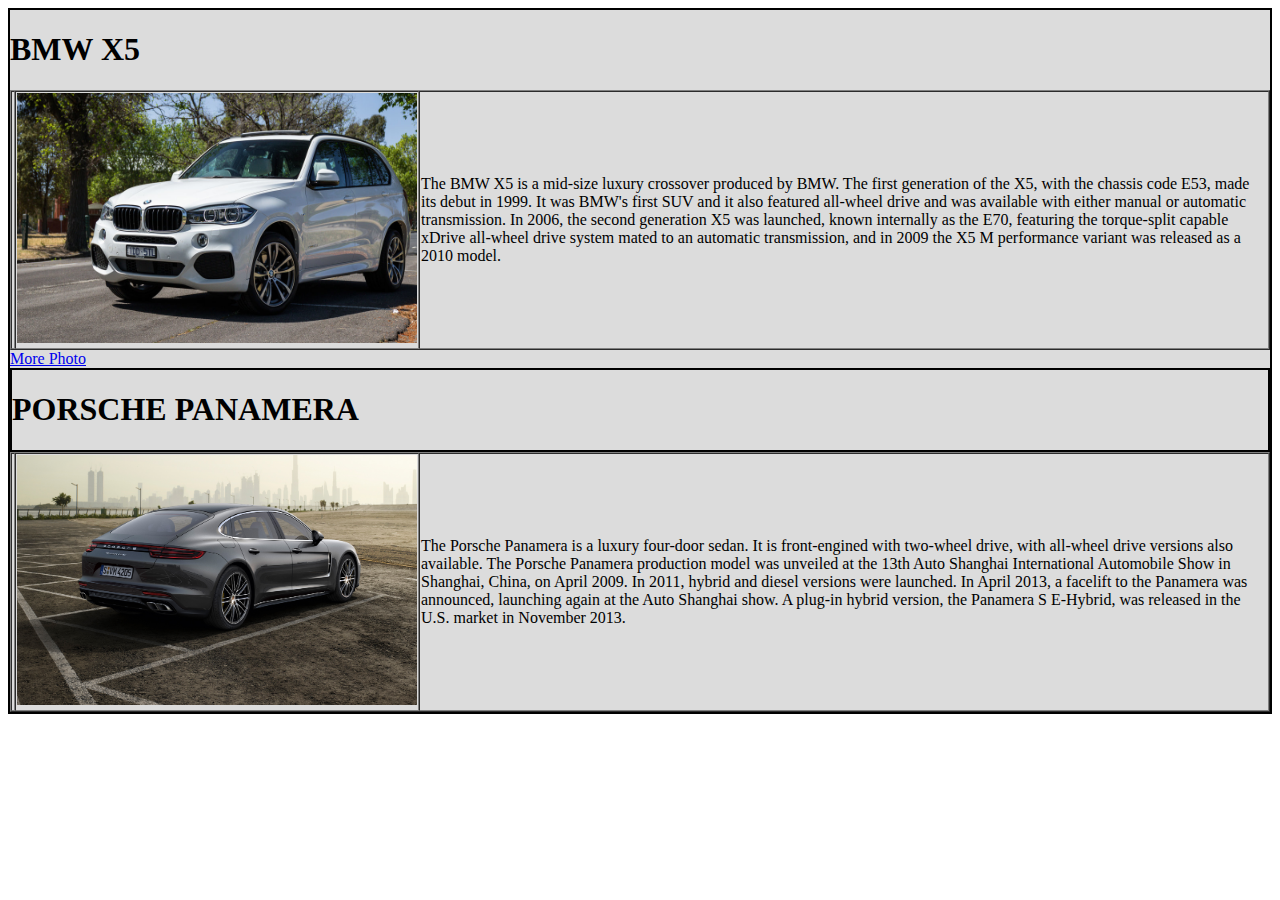
<file: index.html>
<!DOCTYPE html>
<style>
</style>
<meta charset="utf-8">
<link rel="stylesheet" type="text/css" href="in.css">
<title>The Best Car</title>
<body>
<div>
<table border="1px" 
cellspacing="0">
<h1><strong>BMW X5</strong></h1>
<tr>
<td colspan="2"></td>
<td><img src="bmwx5.jpg" height="250px" width="400px"></td>
<td><p>The BMW X5 is a mid-size luxury crossover produced by BMW. The first generation of the X5, with the chassis code E53, made its debut in 1999. It was BMW's first SUV and it also featured all-wheel drive and was available with either manual or automatic transmission. In 2006, the second generation X5 was launched, known internally as the E70, featuring the torque-split capable xDrive all-wheel drive system mated to an automatic transmission, and in 2009 the X5 M performance variant was released as a 2010 model.</p></td>
</tr></div>
</table>
<a href="bmw.html">More Photo</a>
</br>
<table border="1px" 
cellspacing="0">
<div>
<h1><strong>PORSCHE PANAMERA</strong></h1>
<tr>
<td colspan="2"></td>
<td><img src="porshe.jpg" height="250px" width="400px"></td>
<td><p>The Porsche Panamera is a luxury four-door sedan. It is front-engined with two-wheel drive, with all-wheel drive versions also available.
The Porsche Panamera production model was unveiled at the 13th Auto Shanghai International Automobile Show in Shanghai, China, on April 2009. In 2011, hybrid and diesel versions were launched. In April 2013, a facelift to the Panamera was announced, launching again at the Auto Shanghai show. A plug-in hybrid version, the Panamera S E-Hybrid, was released in the U.S. market in November 2013.</p></td>
</div>
</table>
</body>
</html>
</file>
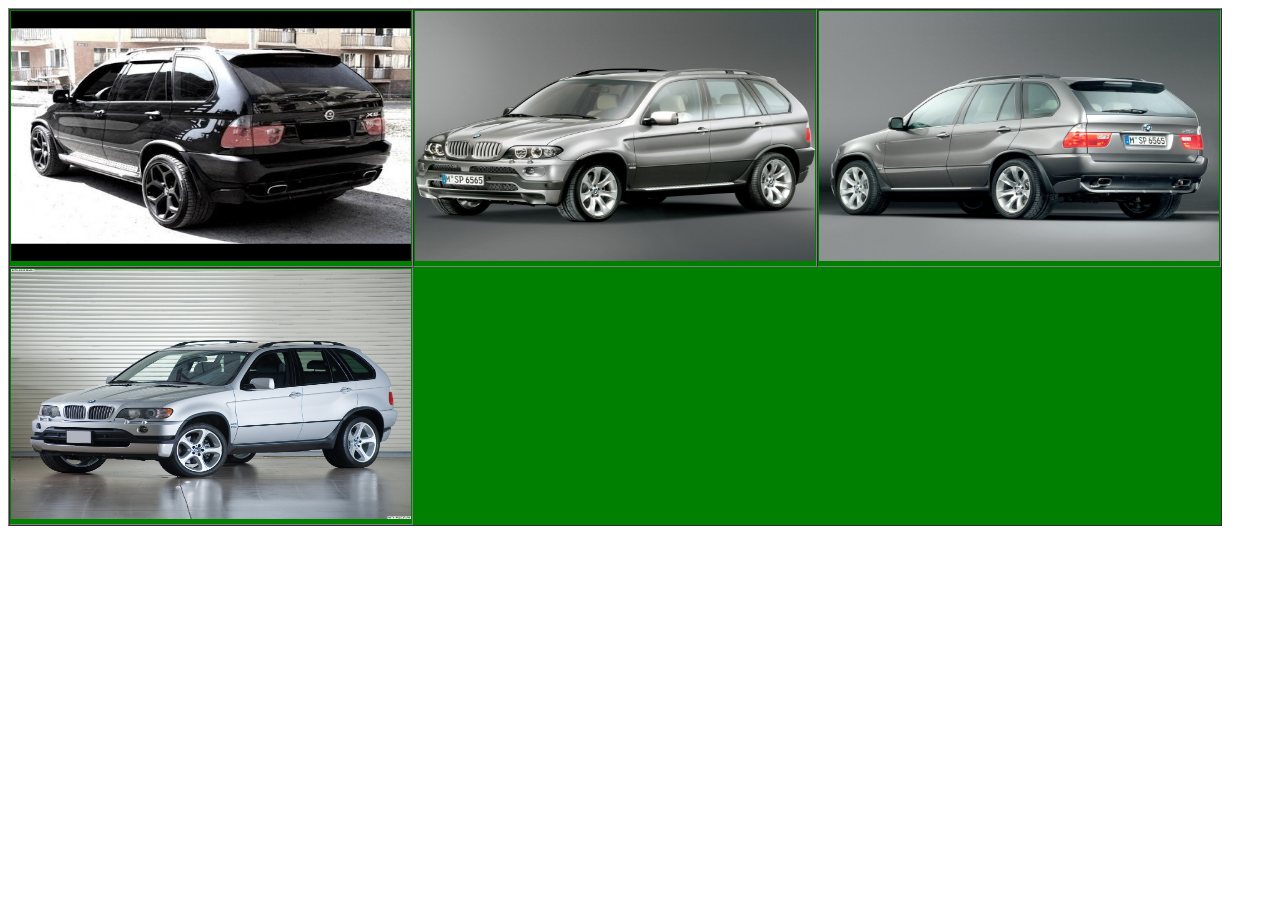
<file: bmw.html>
<!DOCTYPE html>
<style>
</style>
<meta charset="utf-8">
<link rel="stylesheet" type="text/css" href="in.css">
<title>About BMW</title>
<body>
<table class="tab" border="1px"
cellspacing="0">
<tr>
<td><img src="bmw1.jpg" height="250px" width="400px"></td>
<td><img src="bmw2.jpeg" height="250px" width="400px"></td>
<td><img src="bmw3.jpg" height="250px" width="400px"></td><tr>
<td><img src="bmw4.jpg" height="250px" width="400px"></td>
</tr>
</table>
</body>
</html>
</file>
<file: in.css>
div{
border: 2px solid black;
background-color:#dcdcdc;
}
.tab{
background-color:#008000;
}
</file>
